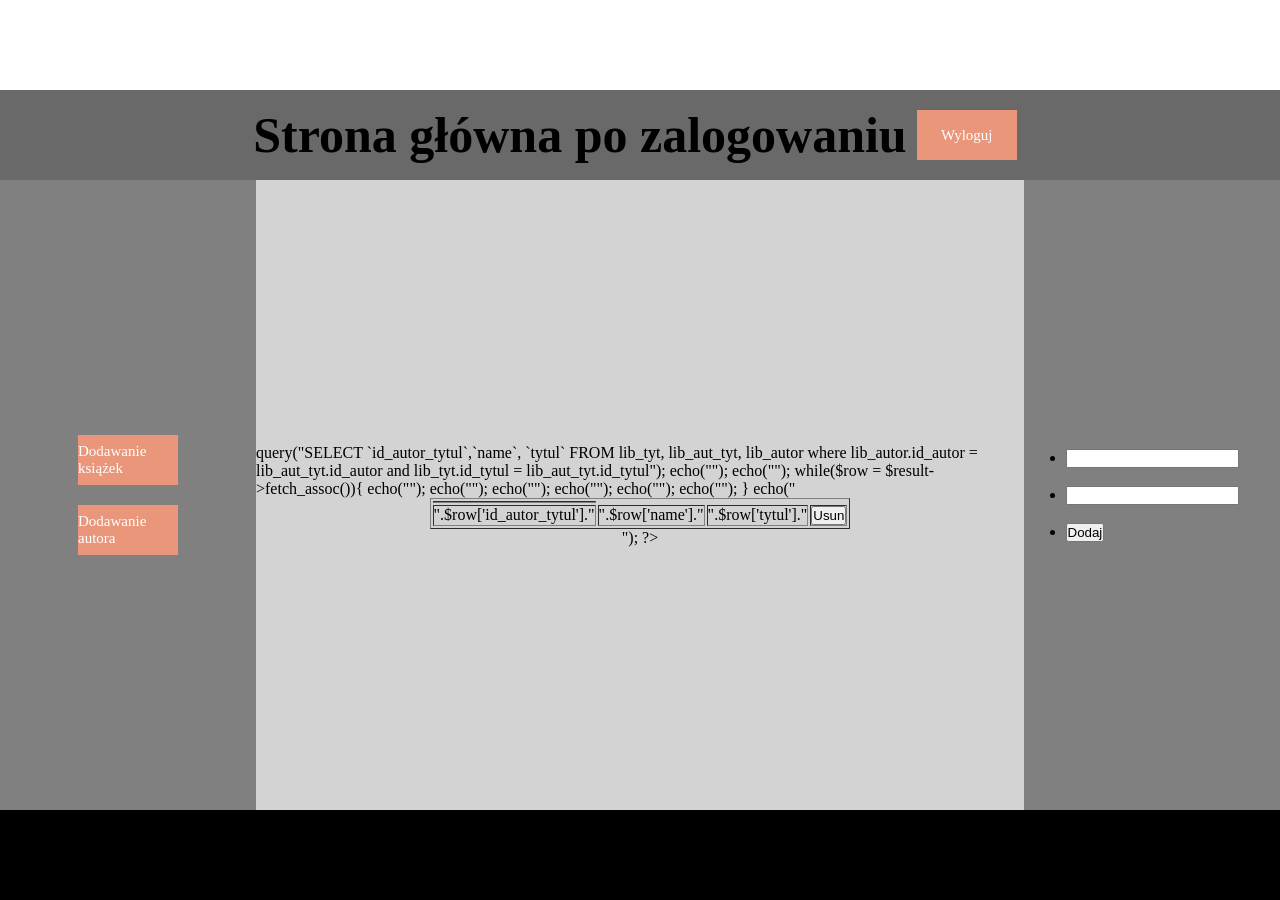
<file: index.html>
<!DOCTYPE html>
<html lang="en">
<head>
    <meta charset="UTF-8">
    <meta name="viewport" content="width=device-width, initial-scale=1.0">
    <link rel="stylesheet" href="style.css">
    <title>Document</title>
</head>
<body>
    <div class="grid">
        <div class="item a">
            <h2 class="tytul">Strona główna po zalogowaniu</h2>
            <a class="menu" href="startowa.html">Wyloguj</a>
        </div>
        <div class="item b">
            <a class="menu" href="#">Dodawanie książek</a>
            <a class="menu" href="#">Dodawanie autora</a>
    
        </div>
        <div class="item c">
            <?php 
            $servername = 'mysql-vokun.alwaysdata.net';
            $username = 'vokun';
            $password = 'bazadanych';
            $dbname = 'vokun_baza';

            $conn = new mysqli($servername, $username, $password,$dbname);
            $result = $conn->query("SELECT `id_autor_tytul`,`name`, `tytul` FROM lib_tyt, lib_aut_tyt, lib_autor where lib_autor.id_autor = lib_aut_tyt.id_autor and lib_tyt.id_tytul = lib_aut_tyt.id_tytul");
            echo("<table class='tabela' border 1>");
            echo("<tr>
            <th></th></tr>");

            while($row = $result->fetch_assoc()){
                echo("<tr>");
                echo("<td>".$row['id_autor_tytul']."</td>");
                echo("<td>".$row['name']."</td>");
                echo("<td>".$row['tytul']."</td>");
                echo("<td><form action='delete.php' method='POST'>
                            <input type='hidden' name='ID' value='$row[id_autor_tytul]' placeholder='ID'>
                            <input type='submit' value='Usun'> 
                        </form>
                    </td>");

                echo("</tr>");
            }

            echo("</table>");
            ?>
        </div>
        <div class="item d">
            <ul class="ul">
                <form action="insert.php" method="POST">
                <li class="li"><input type="text" name="name" ></li>
                <br>
                <li class="li"><input type="text" name="tytul" ></li>
                <br>
                <li class="li"><input type="submit" value="Dodaj"></li>
                </form>
            </ul>
        </div>
        <div class="item e"></div>
    </div>
</body>
</html>
</file>
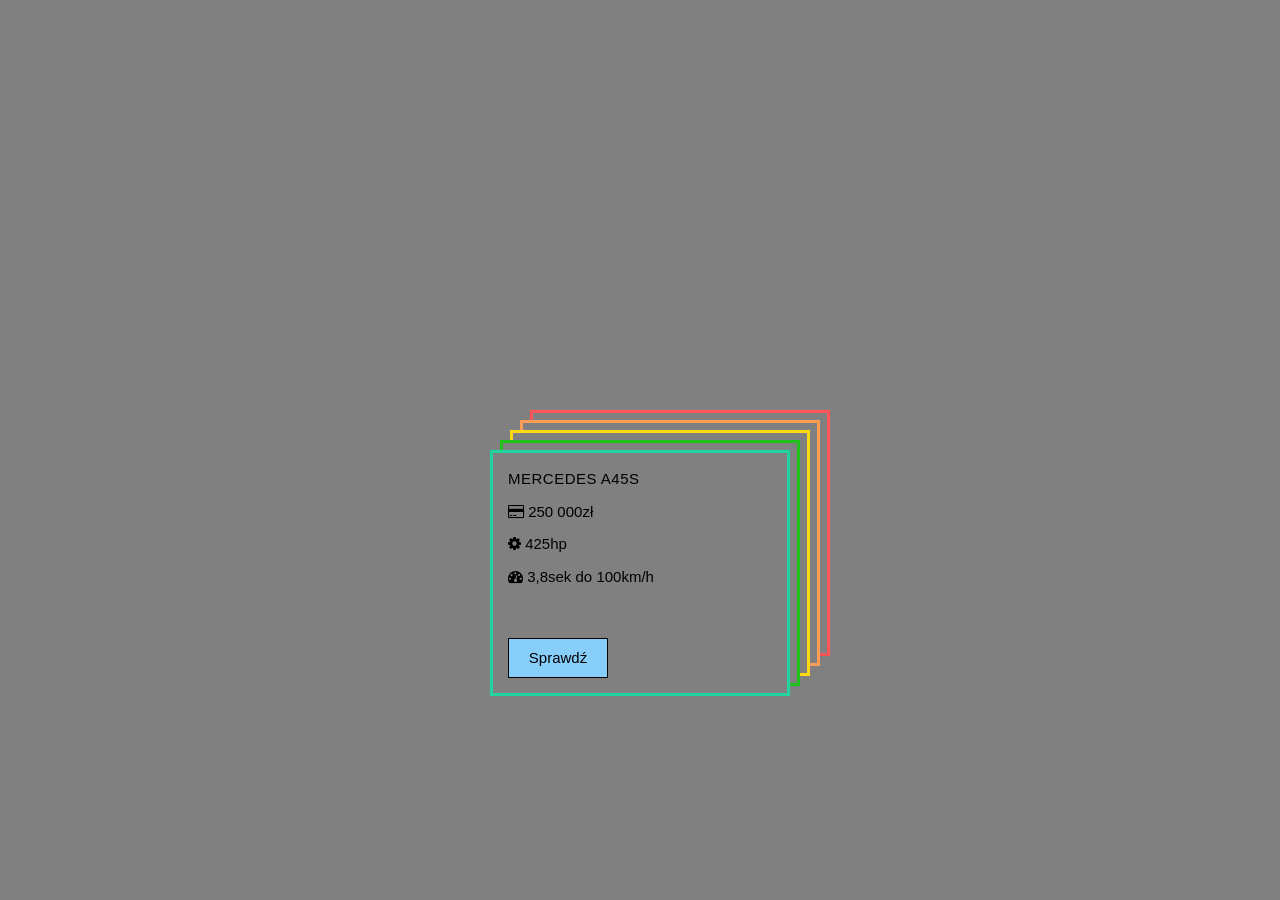
<file: cards.html>
<!DOCTYPE html>
<html lang="en">
<head>
    <meta charset="UTF-8">
    <meta name="viewport" content="width=device-width, initial-scale=1.0">
    <link rel="stylesheet" href="stylecards.css">
    <link rel="stylesheet" href="https://www.w3schools.com/w3css/4/w3.css">
    <link rel="stylesheet" href="https://cdnjs.cloudflare.com/ajax/libs/font-awesome/4.7.0/css/font-awesome.min.css">
    <title>Document</title>
</head>
<body>
    <div class="card">
    <p>Mercedes A45s</p>
    <h2><i class="	fa fa-credit-card"></i> 250 000zł</h2>
    <h2><i class="	fa fa-cog"></i> 425hp</h2>
    <h2><i class="fa fa-tachometer"></i> 3,8sek do 100km/h</h2>
    <input class="btn" id="button"  type="submit" value="Sprawdź">

</div>
<div class="background-modal">  
    <div class="modal-content">
        <div class="close" id="close"><i class="fa fa-close "></i></div>
        <h2><i class="	fa fa-credit-card"></i> 250 000zł</h2>
        <h2><i class="	fa fa-cog"></i> 425hp</h2>
        <h2><i class="fa fa-tachometer"></i> 3,8sek do 100km/h</h2>
        <h2><i class="fa fa-road"></i> 7,5l na 100km/h</h2>
    </div>
</div>
</body>
<script src="script.js"></script>
</html>
</file>
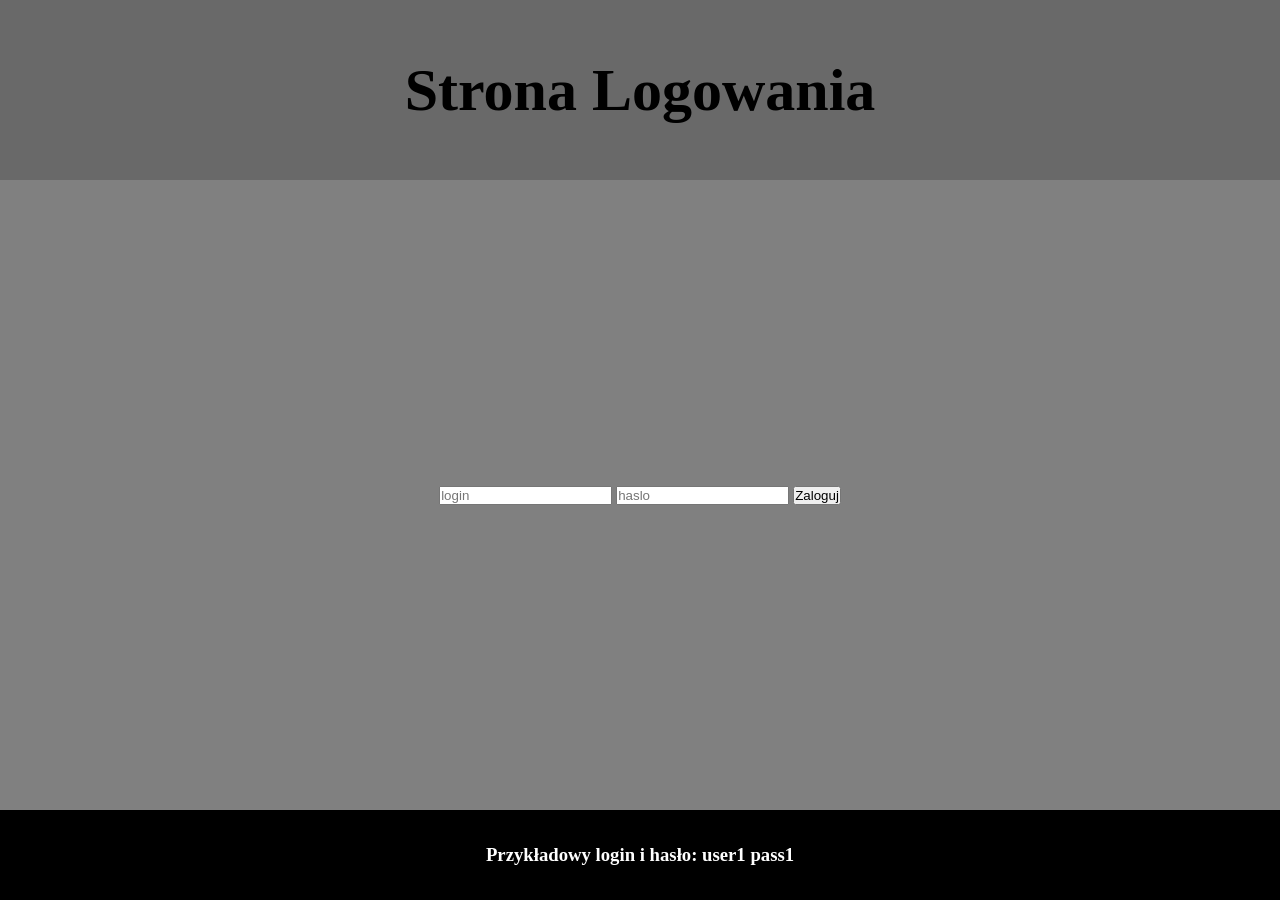
<file: logowanie.html>
<!DOCTYPE html>
<html lang="en">
<head>
    <meta charset="UTF-8">
    <meta name="viewport" content="width=device-width, initial-scale=1.0">
    <link rel="stylesheet" href="logowanie.css">
    <title>Document</title>
</head>
<body>
        <div class="grid">
            <div class="item a">
                <h2>Strona Logowania</h2>
            </div>
            <div class="item b">
                <form name="formularz1" action="log.php" method="POST">
                    <input type="text" name="user" placeholder="login">
                    <input type="password" name="haslo" placeholder="haslo">
                    <input type="submit" value="Zaloguj">
                </form>
            </div>
            <div class="item c">
                <h3>Przykładowy login i hasło: user1 pass1</h3>
            </div>
        </div>
</body>
</html>
</file>
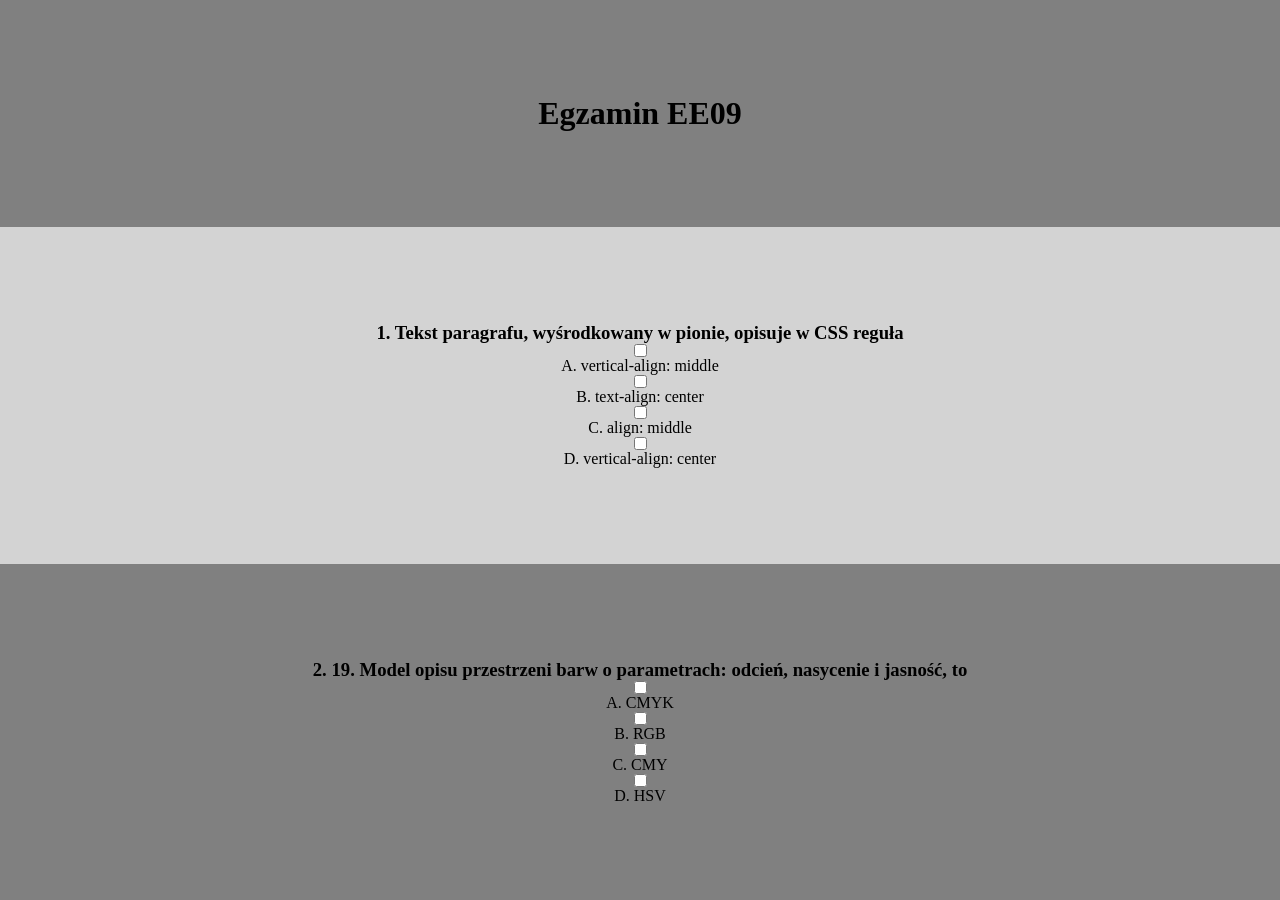
<file: pytania.html>
<!DOCTYPE html>
<html lang="en">
<head>
    <meta charset="UTF-8">
    <meta name="viewport" content="width=device-width, initial-scale=1.0">
    <link rel="stylesheet" href="stylepytania.css">
    <title>Document</title>
</head>
<body>
    <div class="grid">
        <div class="item a">
            <h1>Egzamin EE09</h1>
        </div>
        <div class="item b">
            <h3>1. Tekst paragrafu, wyśrodkowany w pionie, opisuje w CSS reguła</h3>
            <input type="checkbox" name="nazwa" value="wartość" >A. vertical-align: middle
            <input type="checkbox" name="nazwa" value="wartość" >B. text-align: center
            <input type="checkbox" name="nazwa" value="wartość" >C. align: middle
            <input type="checkbox" name="nazwa" value="wartość" > D. vertical-align: center
        </div>
        <div class="item c">
            <h3>2. 19. Model opisu przestrzeni barw o parametrach: odcień, nasycenie i jasność, to</h3>
            <input type="checkbox" name="nazwa" value="wartość" >A. CMYK
            <input type="checkbox" name="nazwa" value="wartość" >B. RGB
            <input type="checkbox" name="nazwa" value="wartość" >C. CMY
            <input type="checkbox" name="nazwa" value="wartość" > D. HSV
        </div>
        </div>
    </div>
</body>
</html>
</file>
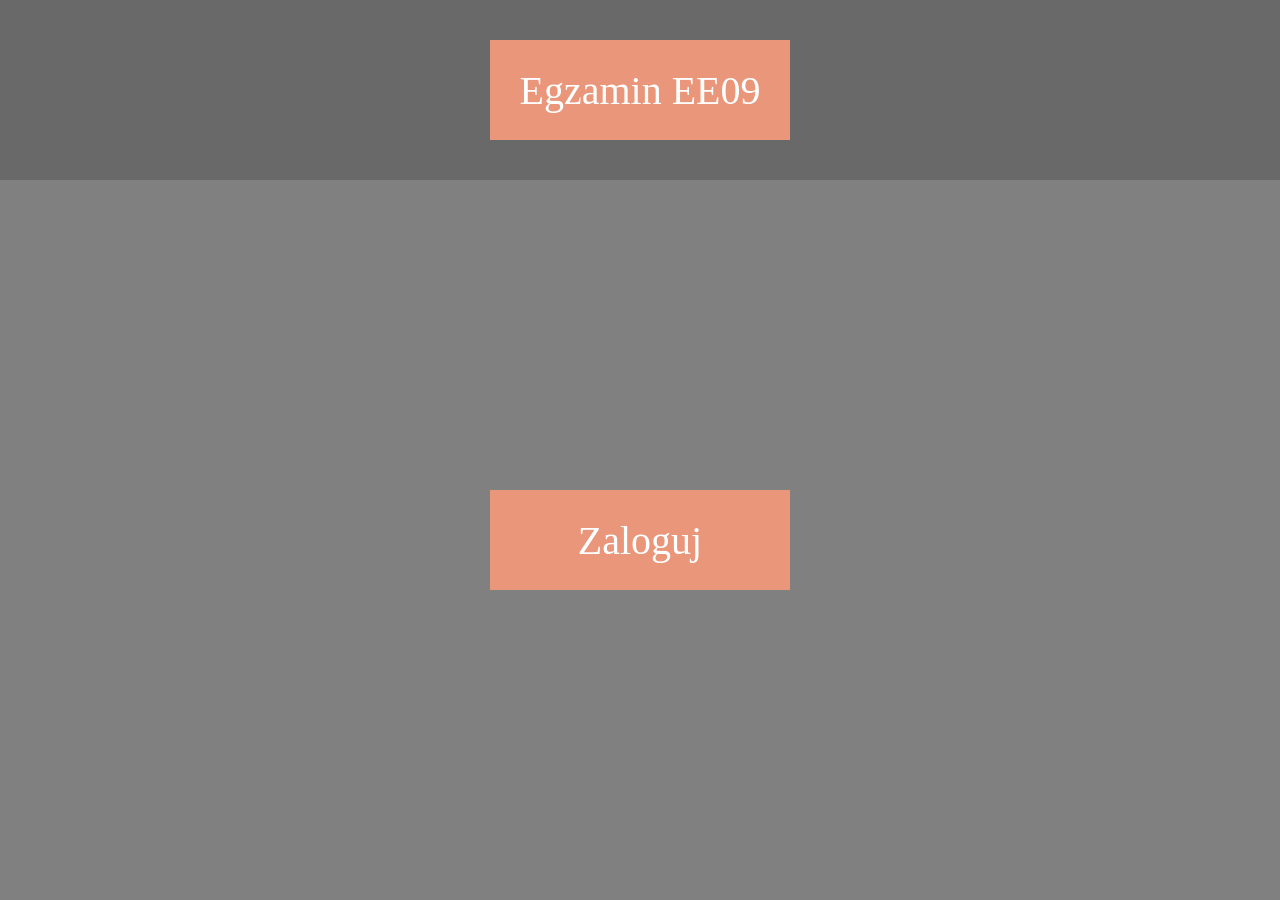
<file: startowa.html>
<!DOCTYPE html>
<html lang="en">
<head>
    <meta charset="UTF-8">
    <meta name="viewport" content="width=device-width, initial-scale=1.0">
    <link rel="stylesheet" href="startowa.css">
    <title>Document</title>
</head>
<body>
    <div class="grid">
        <div class="item a">
            <a class="menu" href="pytania.html">Egzamin EE09</a>
        </div>
        <div class="item b">
            <a class="menu" href="logowanie.html">Zaloguj</a>
        </div>
    </div>
</body>
</html>
</file>
<file: style.css>
*{
    margin: 0;
    padding: 0;
}

.grid{
    display: grid;
    height: 100vh;
    grid-template-columns:20% 60% 20% ;
    grid-template-rows: 10% 10% 70% 10% ;
    grid-template-areas:
    "a1 a1 a1" 
    "a a a"
    "b c d"
    "e e e";
}

.a1{
    grid-area: a1;
    background: dimgray;
    display: flex;
    justify-content: center;
    align-items: center;

}

.a{
    grid-area: a;
    background: dimgray;
    display: flex;
    justify-content: center;
    align-items: center;
}

.b{
    grid-area: b;
    background: gray;
    display: flex;
    justify-content: center;
    align-items: center;
    flex-direction: column;
}

.c{
    grid-area: c;
    background: lightgrey;
    display: flex;
    justify-content: center;
    align-items: center;
    flex-direction: column;
}

.d{
    grid-area: d;
    background: gray;
    text-decoration: none;
    display: flex;
    justify-content: center;
    align-items: center;
    flex-direction: column;
}

.e{
    grid-area: e;
    background: black;
    display: flex;
    justify-content: center;
    align-items: center;
}

.menu{
    width: 100px;
    height: 50px;
    background: darksalmon;
    text-decoration: none;
    display: flex;
    justify-content: center;
    align-items: center;
    color: white;
    font-size: 15px;
    margin: 10px;

}

.tytul{
    font-size: 50px;
}

.c2{
    grid-area: c;
    background: rgb(68, 66, 66);
    color: white;
    display: flex;
    justify-content: center;
    align-items: center;
}

.c3{
    grid-area: c;
    background: rgb(122, 119, 119);
    color: white;
    display: flex;
    justify-content: center;
    align-items: center;
}

.c4{
    grid-area: c;
    background:rgb(189, 189, 189);
    color: white;
    display: flex;
    justify-content: center;
    align-items: center;
}

.btnZmiana, .btnZmiana1, .btnZmiana2{
    display: flex;
    justify-content: center;
    align-items: center;
    width: 300px;
    height: 50px;
    background: salmon;
    color: white;
    margin: 20px;
}
</file>
<file: stylecards.css>
.card {
    background-color: gray;
    display: block;
    width: 300px;   
    padding: 15px;
    margin: calc(50vh) auto 0 auto;
    border: 3px solid var(--primary);
    box-shadow: 10px -10px 0 -3px gray, 10px -10px var(--green),
          20px -20px 0 -3px gray, 20px -20px var(--yellow),
          30px -30px 0 -3px gray, 30px -30px var(--orange),
          40px -40px 0 -3px gray, 40px -40px var(--red);
  }
  
  .card:hover {
    animation: rainbow 1s ease infinite;
  }
  
  
  @keyframes rainbow {
    0% {
      border: 3px solid var(--primary);
      box-shadow: 10px -10px 0 -3px var(--background), 10px -10px var(--green),
        20px -20px 0 -3px var(--background), 20px -20px var(--yellow),
        30px -30px 0 -3px var(--background), 30px -30px var(--orange),
        40px -40px 0 -3px var(--background), 40px -40px var(--red);
    }
    20% {
      border: 3px solid var(--red);
      box-shadow: 10px -10px 0 -3px var(--background), 10px -10px var(--primary),
        20px -20px 0 -3px var(--background), 20px -20px var(--green),
        30px -30px 0 -3px var(--background), 30px -30px var(--yellow),
        40px -40px 0 -3px var(--background), 40px -40px var(--orange);
    }
    40% {
      border: 3px solid var(--orange);
      box-shadow: 10px -10px 0 -3px var(--background), 10px -10px var(--red),
        20px -20px 0 -3px var(--background), 20px -20px var(--primary),
        30px -30px 0 -3px var(--background), 30px -30px var(--green),
        40px -40px 0 -3px var(--background), 40px -40px var(--yellow);
    }
    60% {
      border: 3px solid var(--yellow);
      box-shadow: 10px -10px 0 -3px var(--background), 10px -10px var(--orange),
        20px -20px 0 -3px var(--background), 20px -20px var(--red),
        30px -30px 0 -3px var(--background), 30px -30px var(--primary),
        40px -40px 0 -3px var(--background), 40px -40px var(--green);
    }
    80% {
      border: 3px solid var(--green);
      box-shadow: 10px -10px 0 -3px var(--background), 10px -10px var(--yellow),
        20px -20px 0 -3px var(--background), 20px -20px var(--orange),
        30px -30px 0 -3px var(--background), 30px -30px var(--red),
        40px -40px 0 -3px var(--background), 40px -40px var(--primary);
    }
    100% {
      border: 3px solid var(--primary);
      box-shadow: 10px -10px 0 -3px var(--background), 10px -10px var(--green),
        20px -20px 0 -3px var(--background), 20px -20px var(--yellow),
        30px -30px 0 -3px var(--background), 30px -30px var(--orange),
        40px -40px 0 -3px var(--background), 40px -40px var(--red);
    }
    
  }
  
  :root {
    --primary: #22D2A0;
    --secondary: #192824;
    --background: gray;
    --green: #1FC11B;
    --yellow: #FFD913;
    --orange: #FF9C55;
    --red: #FF5555;
  } 
  
  *{
    padding: 0;
    margin: 0;
    box-sizing: border-box;
  }
  
  body {
    background: gray;
    display: flex;
    justify-content: center;
    align-items: center;
  }
  
  .card p {
    font-size: 15px;
    text-transform: uppercase;
    letter-spacing: 0.5px;
    margin-bottom: 10px;
  }
  
  .card h2 {
    font-size: 15px;
    font-family: "Archivo Black", "Archivo", sans-serif;
    font-weight: normal;    
  }

  .title{
      font-size: 40px;
    font-family: "Archivo Black", "Archivo", sans-serif;
    font-weight: normal;   
  }

  .menu{
    height: 30px;
    width: 70px;
    background: dimgray;
    text-decoration: none;
    color: white;
    display: flex;
    justify-content: center;
    align-items: center;
  }

  .background-modal{
    width:100%;
    height: 100%;
    background-color: gray;
    position: absolute;
    top: 0;
    display: flex;
    justify-content: center;
    align-items: center;
    display: none;
}
.modal-content{
    width: 600px;
    height: 350px;
    background-color: var(--primary);
    border-radius: 5px;
    text-align: center;
    padding: 20px;
    position: relative;
   
}
.img{
    border-radius: 50%;
}
.btn{
    border: none;
    outline: none;
    background: none;
    background: lightskyblue;
    padding: 0px;
    width: 100px;
    height: 40px;
    text-align:center;
    margin-top: 40px;
    font-size: 15px;
    color:black;
    transition: 0.3s;
    text-decoration: none;
    display: inline-block;
    border: 1px solid black;
}
.btn:hover{
    background:rgb(20, 148, 228);
    
}
.input{
    width: 50%;
    display: block;
    margin: 15px auto;
    background: none;
    outline: none;
    border: none;
    border: 2px solid ;
    color: black;
}
.close{
    position: absolute;
    font-size: 22px;
    top:0;
    right:14px;
    cursor: pointer;
}
</file>
<file: logowanie.css>
*{
    margin: 0;
    padding: 0;
}

.grid{
    display: grid;
    height: 100vh;
    grid-template-columns:50% 50%;
    grid-template-rows: 20% 70% 10%;
    grid-template-areas: 
    "a a"
    "b b"
    "c c";
}

.a{
    grid-area: a;
    background: dimgray;
    display: flex;
    justify-content: center;
    align-items: center;
    font-size: 40px;
}

.b{
    grid-area: b;
    background: gray;
    display: flex;
    justify-content: center;
    align-items: center;
    
}

.c{
    grid-area: c;
    background: black;
    display: flex;
    justify-content: center;
    align-items: center;
    color: white;
}
</file>
<file: stylepytania.css>
*{
    margin: 0;
    padding: 0;
}

.grid{
    height: 100vh;
    display: grid;
    grid-template-columns: 50% 50%;
    grid-template-rows: 33,33% 33,33% 33,33%;
    grid-template-areas: 
    "a a"
    "b b"
    "c c";
}

.a{
    grid-area: a;
    background: gray;
    display: flex;
    justify-content: center;
    align-items: center;
}

.b{
    grid-area: b;
    background: lightgray;
    display: flex;
    justify-content: center;
    align-items: center;
    flex-direction: column;
}

.c{
    grid-area: c;
    background: gray;
    display: flex;
    justify-content: center;
    align-items: center;
    flex-direction: column;
</file>
<file: startowa.css>
*{
    margin: 0;
    padding: 0;
}

.grid{
    display: grid;
    height: 100vh;
    grid-template-columns:50% 50%;
    grid-template-rows: 20% 80%;
    grid-template-areas: 
    "a a"
    "b b";
}

.a{
    grid-area: a;
    background: dimgray;
    display: flex;
    justify-content: center;
    align-items: center;
    font-size: 40px;
}

.b{
    grid-area: b;
    background: gray;
    display: flex;
    justify-content: center;
    align-items: center;
    
}

.menu{
    width: 300px;
    height: 100px;
    background: darksalmon;
    text-decoration: none;
    display: flex;
    justify-content: center;
    align-items: center;
    color: white;
    font-size: 40px;

}
</file>
